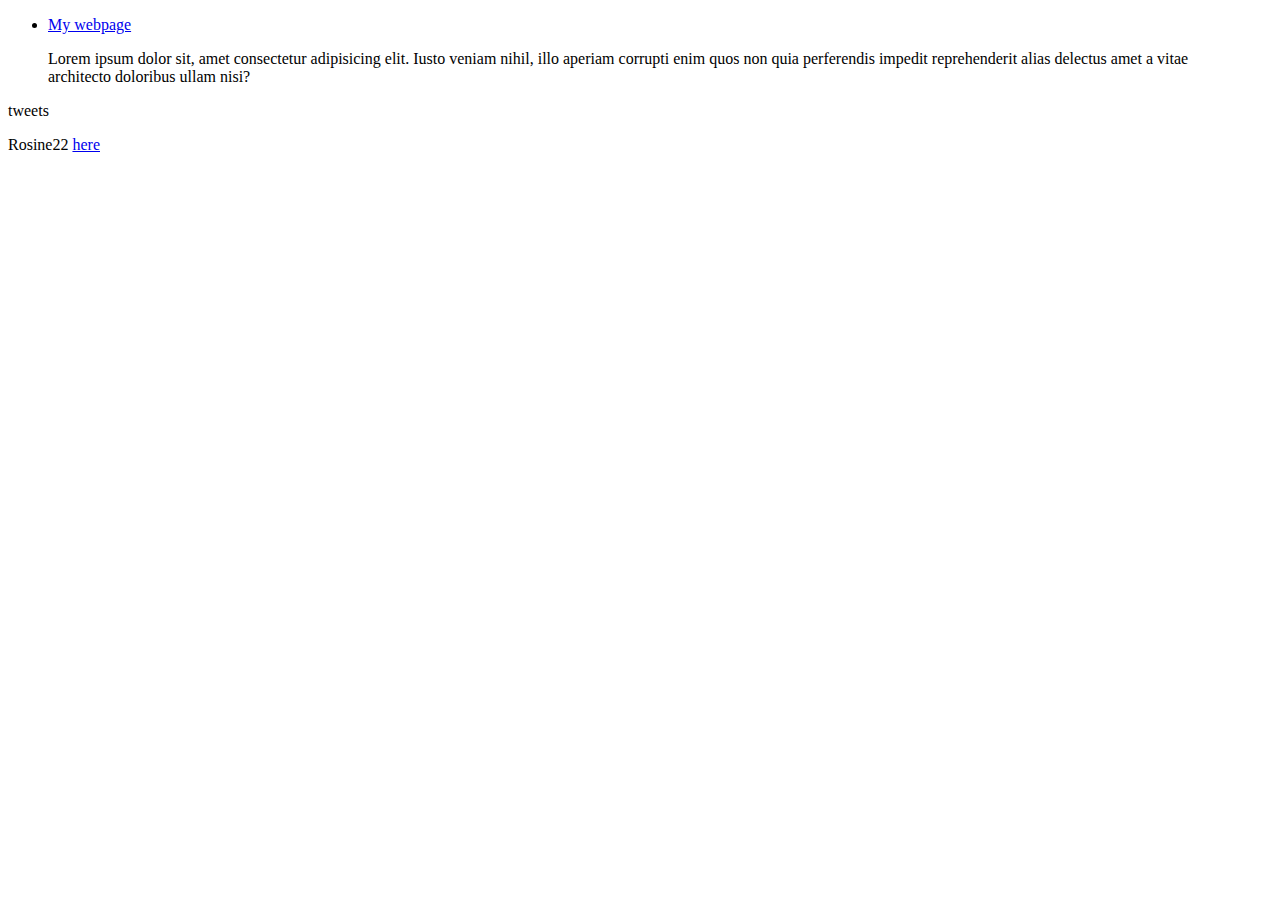
<file: css_basic/tweets.html>
<!DOCTYPE html>
<html lang="en">

<head>
    <meta charset="UTF-8">

    <title>My webpage</title>
</head>

<body>
    <header>
        <ul>
            <li><a href="index.html">My webpage</a></li>
        </ul>
    </header>

    <main>
        <article>
            <blockquote class="tweet">
                <p lang="en" dir="ltr">
                <p>Lorem ipsum dolor sit, amet consectetur adipisicing elit. Iusto veniam nihil, illo aperiam corrupti
                    enim quos non quia perferendis impedit reprehenderit alias delectus amet a vitae architecto
                    doloribus ullam nisi?</p><a
                    href="https://twitter.com/therealestemy"></a>
            </blockquote>
            <script async src="https://platform.twitter.com/widgets.js" charset="utf-8"></script>
        </article>

        <aside>
            <p>tweets</p>

        </aside>
    </main>
    <footer>
        <p>Rosine22 <a href="tweets.html" target="_blank">here</a></p>
    </footer>



</body>

</html>
</file>
